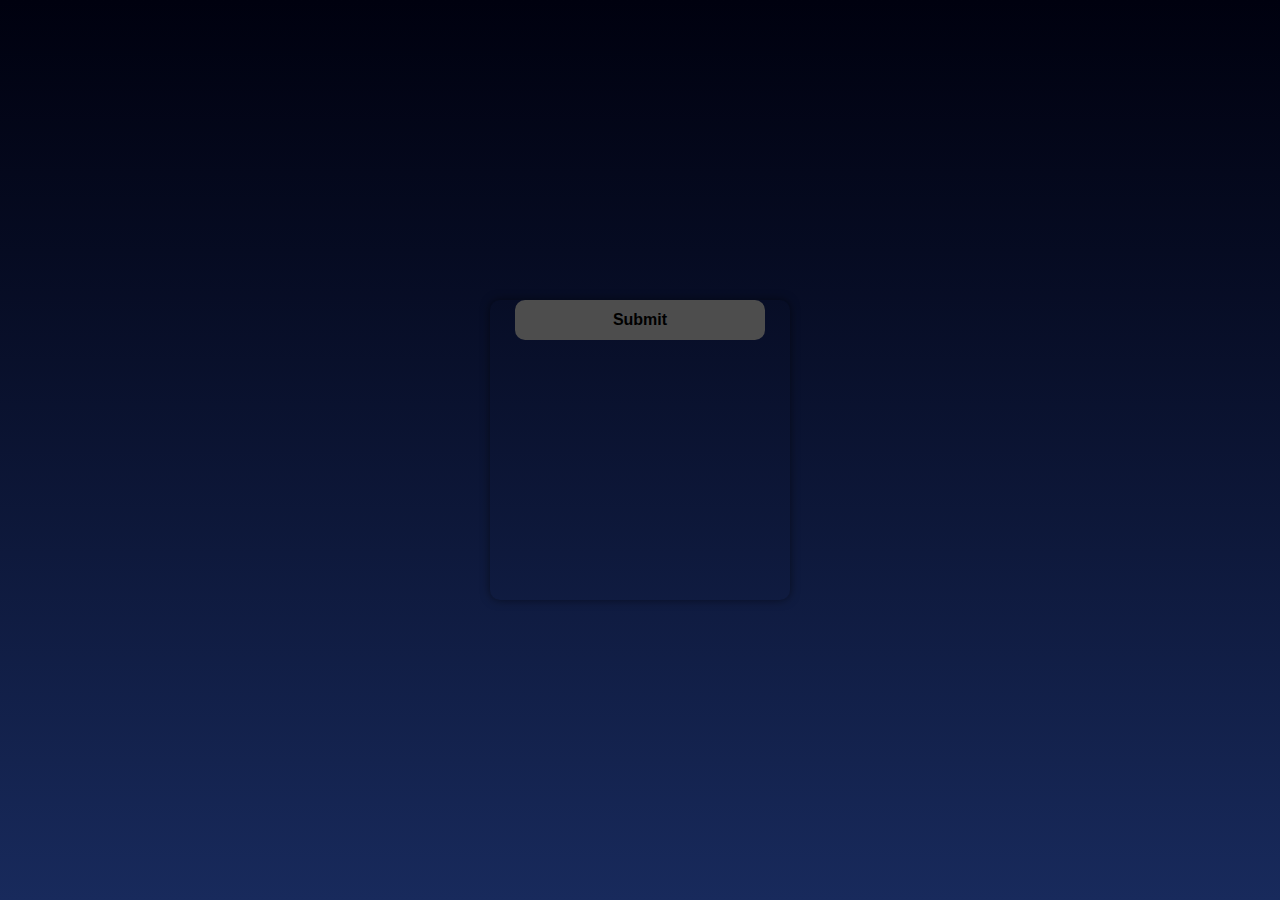
<file: TESTES/2.0/index.html>
<!DOCTYPE html>
<html lang="pt-br">

<head>
    <meta charset="UTF-8">
    <meta name="viewport" content="width=device-width, initial-scale=1.0">
    <title>Document</title>
    <link rel="stylesheet" href="style.css">
</head>

<body>
    <div class="container">
        <input type="submit" id="start">
    </div>
</body>

</html>
</file>
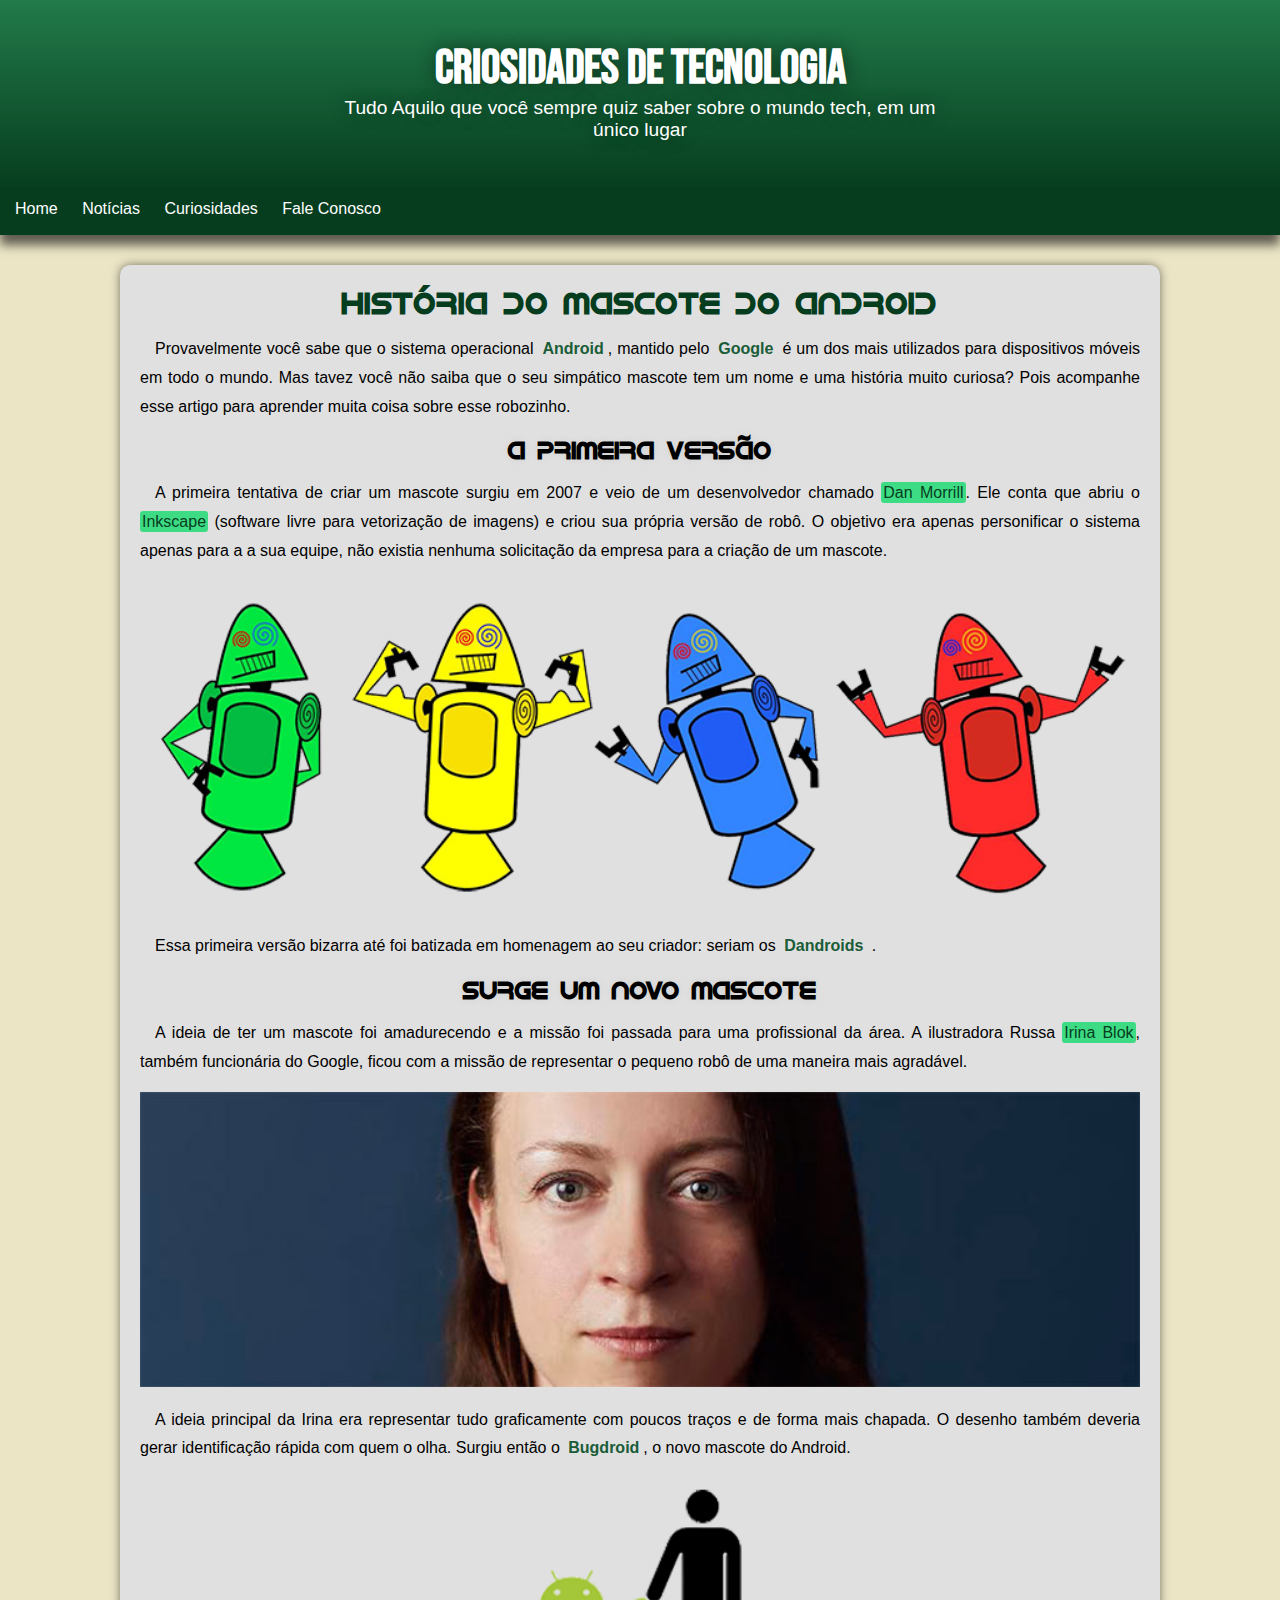
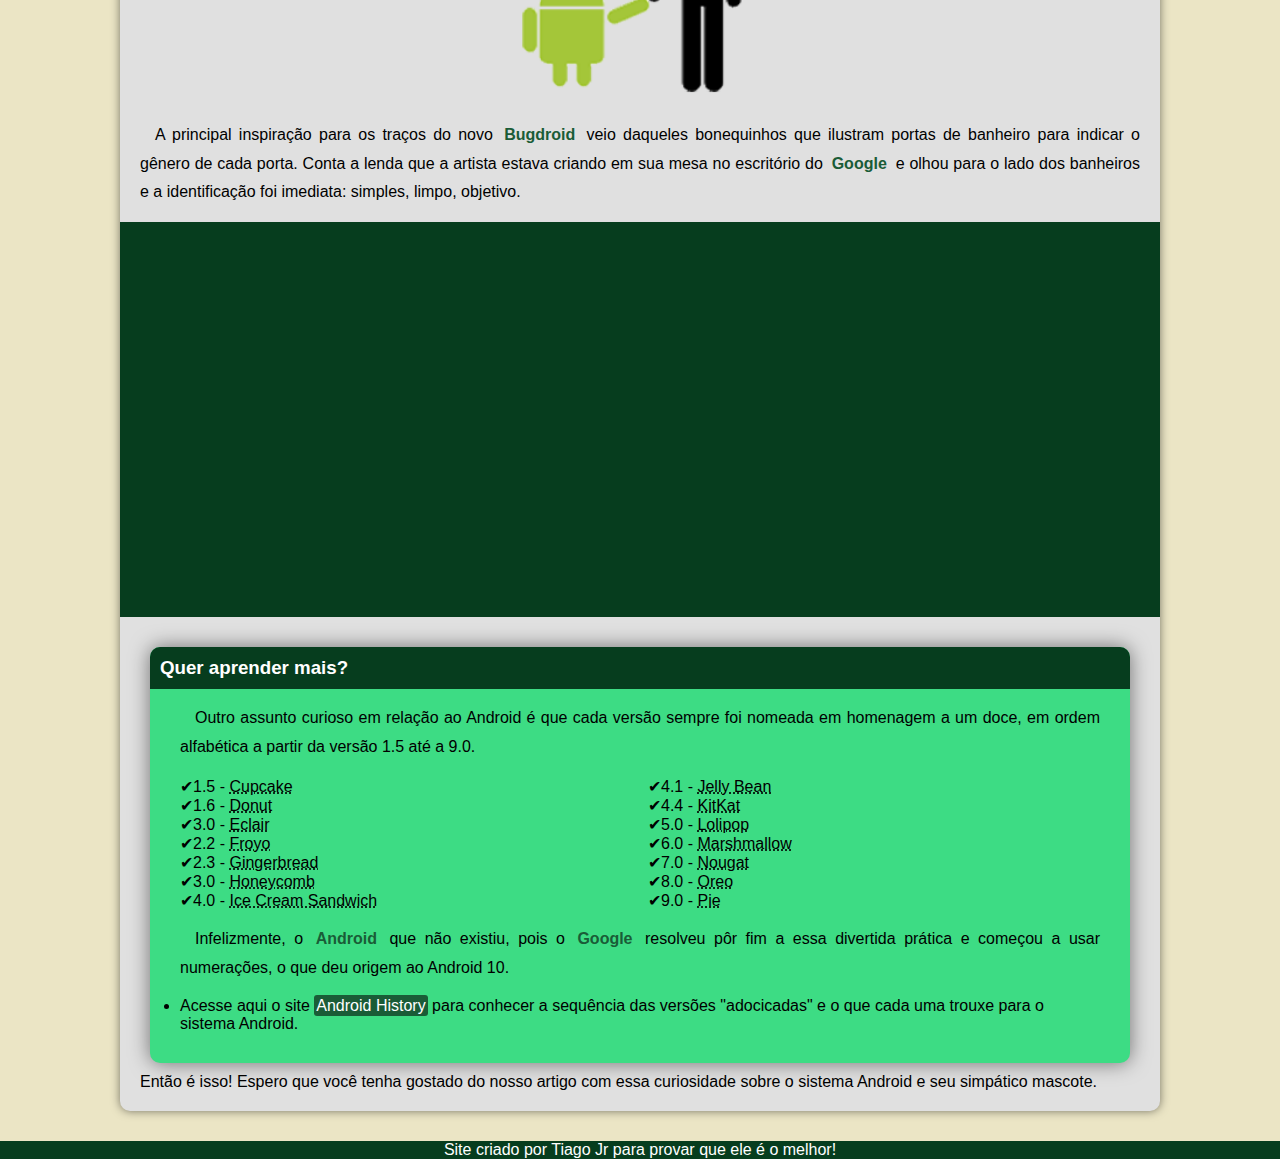
<file: TESTES/Degrade/index.html>
<!DOCTYPE html>
<html lang="pr-br">

<head>
    <meta charset="UTF-8">
    <meta name="viewport" content="width=device-width, initial-scale=1.0">
    <title>Android</title>
    <link rel="stylesheet" href="style.css">
    <link rel="shortcut icon" href="pacote-projeto-d010/imagens/favicon.ico">
</head>

<body>
    <header>
        <h1>Criosidades de Tecnologia</h1>
        <p>Tudo Aquilo que você sempre quiz saber sobre o mundo tech, em um único lugar</p>
    </header>
    <nav>
        <a href="#">Home</a>
        <a href="#">Notícias</a>
        <a href="#">Curiosidades</a>
        <a href="#">Fale Conosco</a>
    </nav>
    <main>
        <article>
            <h1 style="margin-bottom: 10px; font-size: 30px;">História do Mascote do Android</h1>

            <p>Provavelmente você sabe que o sistema operacional <strong>Android</strong>, mantido pelo <strong>Google</strong> é um dos mais utilizados para dispositivos móveis em todo o mundo. Mas tavez você não saiba que o seu simpático mascote tem um
                nome e uma história muito curiosa? Pois acompanhe esse artigo para aprender muita coisa sobre esse robozinho.</p>

            <h2 class="title">A primeira versão</h2>

            <p>
                A primeira tentativa de criar um mascote surgiu em 2007 e veio de um desenvolvedor chamado <a href="https://androidcommunity.com/dan-morrill-shows-us-the-android-mascot-that-almost-was-20130103/" target="_blank">Dan Morrill</a>. Ele conta
                que abriu o <a href="https://inkscape.org/pt-br/" target="_blank">Inkscape</a> (software livre para vetorização de imagens) e criou sua própria versão de robô. O objetivo era apenas personificar o sistema apenas para a a sua equipe, não
                existia nenhuma solicitação da empresa para a criação de um mascote.


            </p>

            <picture>
                <source media="(max-width: 600px)" srcset="pacote-projeto-d010/imagens/dan-droids-pq.png" sizes="">
                <img src="pacote-projeto-d010/imagens/dan-droids.png" alt="Primeiro Mascote Android">
            </picture>

            <p>Essa primeira versão bizarra até foi batizada em homenagem ao seu criador: seriam os <strong>Dandroids</strong> .</p>

            <h2 class="title">Surge um novo mascote</h2>

            <p>A ideia de ter um mascote foi amadurecendo e a missão foi passada para uma profissional da área. A ilustradora Russa <a href="https://www.irinablok.com/android" target="_blank">Irina Blok</a>, também funcionária do Google, ficou com a missão
                de representar o pequeno robô de uma maneira mais agradável.</p>

            <picture>
                <source media="(max-width: 700px)" srcset="pacote-projeto-d010/imagens/irina-blok-pq.jpg" sizes="">
                <img src="pacote-projeto-d010/imagens/irina-blok.jpg" alt="Irina Blok, Criadora do bugdroid">
            </picture>

            <p>A ideia principal da Irina era representar tudo graficamente com poucos traços e de forma mais chapada. O desenho também deveria gerar identificação rápida com quem o olha. Surgiu então o <strong>Bugdroid</strong>, o novo mascote do Android.</p>
            <img src="pacote-projeto-d010/imagens/bugdroid.png" class="png" alt="Bugdroid">
            <p>A principal inspiração para os traços do novo <strong>Bugdroid</strong> veio daqueles bonequinhos que ilustram portas de banheiro para indicar o gênero de cada porta. Conta a lenda que a artista estava criando em sua mesa no escritório do
                <strong>Google</strong> e olhou para o lado dos banheiros e a identificação foi imediata: simples, limpo, objetivo.</p>

            <div class="video">
                <iframe width="700" height="355" src="https://www.youtube.com/embed/l2UDgpLz20M?si=Zmoe_6hSuXd9RWk9" title="YouTube video player" frameborder="0" allow="accelerometer; autoplay; clipboard-write; encrypted-media; gyroscope; picture-in-picture; web-share"
                    referrerpolicy="strict-origin-when-cross-origin" allowfullscreen></iframe>
            </div>

            <aside>
                <h3>Quer aprender mais?</h3>
                <p>Outro assunto curioso em relação ao Android é que cada versão sempre foi nomeada em homenagem a um doce, em ordem alfabética a partir da versão 1.5 até a 9.0.</p>
                <ul>
                    <li>1.5 - <abbr title="Bolo de copo">Cupcake </abbr></li>
                    <li>1.6 - <abbr title="Rosquinha">Donut </abbr></li>
                    <li>3.0 - <abbr title="Bomba">Eclair </abbr></li>
                    <li>2.2 - <abbr title="Iogurte Congelado">Froyo </abbr></li>
                    <li>2.3 - <abbr title="Biscoito de Gengibre">Gingerbread </abbr></li>
                    <li>3.0 - <abbr title="Favo de Mel"> Honeycomb </abbr></li>
                    <li>4.0 - <abbr title="Sanduíche de Sorvete">Ice Cream Sandwich </abbr></li>
                    <li>4.1 - <abbr title="Jujuba">Jelly Bean </abbr></li>
                    <li>4.4 - <abbr title="KitKat">KitKat </abbr></li>
                    <li>5.0 - <abbr title="Pirulito">Lolipop </abbr></li>
                    <li>6.0 - <abbr title="Marshmallow">Marshmallow </abbr></li>
                    <li>7.0 - <abbr title="Torrone">Nougat </abbr></li>
                    <li>8.0 - <abbr title="Oreo">Oreo </abbr></li>
                    <li>9.0 - <abbr title="Torta">Pie</abbr></li>
                </ul>
                <p>
                    Infelizmente, o <strong>Android</strong> que não existiu, pois o <strong>Google</strong> resolveu pôr fim a essa divertida prática e começou a usar numerações, o que deu origem ao Android 10.
                </p>

                <li>
                    Acesse aqui o site <a href="https://www.android.com/intl/en_uk/history/#/donut" target="_blank">Android History</a> para conhecer a sequência das versões "adocicadas" e o que cada uma trouxe para o sistema Android.
                </li>
            </aside>


            Então é isso! Espero que você tenha gostado do nosso artigo com essa curiosidade sobre o sistema Android e seu simpático mascote.
        </article>

    </main>
    <footer>
        <p style="text-align: center;">Site criado por Tiago Jr para provar que ele é o melhor!</p>
    </footer>
</body>

</html>
</file>
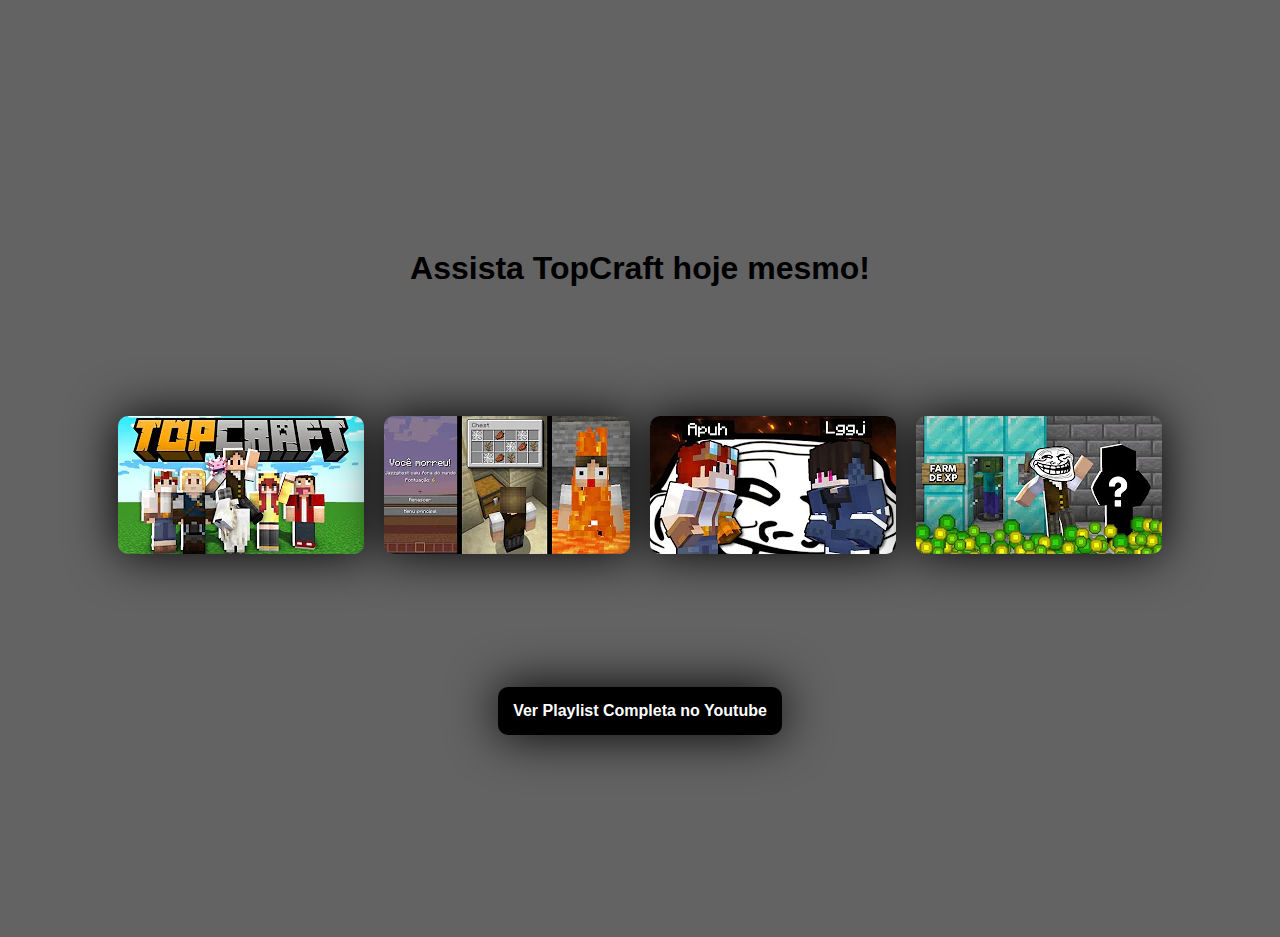
<file: TESTES/Reprodução de Aúdio/index.html>
<!DOCTYPE html>
<html lang="pt-br">

<head>
    <meta charset="UTF-8">
    <meta name="viewport" content="width=device-width, initial-scale=1.0">
    <title>Reprodução de Aúdio</title>
    <link rel="stylesheet" href="style.css">
</head>

<body>

    <h1>Assista TopCraft hoje mesmo!</h1>

    <div class="videos">
        <a href="videos/capa01.html"><img src="Capas/Capa01.jpg" alt=""></a>
        <a href="videos/capa02.html"><img src="Capas/Capa02.jpg" alt=""></a>
        <a href="videos/capa03.html"><img src="Capas/Capa03.jpg" alt=""></a>
        <a href="videos/capa04.html"><img src="Capas/Capa04.jpg" alt=""></a>
    </div>
    <div class="link-playlist">
        <a href="https://youtube.com/playlist?list=PLtZBoAYwtOdbMSRy8a58viejD26TyeLu2&si=-XJeJVMlNP_0LFGY" target="_blank" rel="external">Ver Playlist Completa no Youtube</a>
    </div>

</body>

</html>
</file>
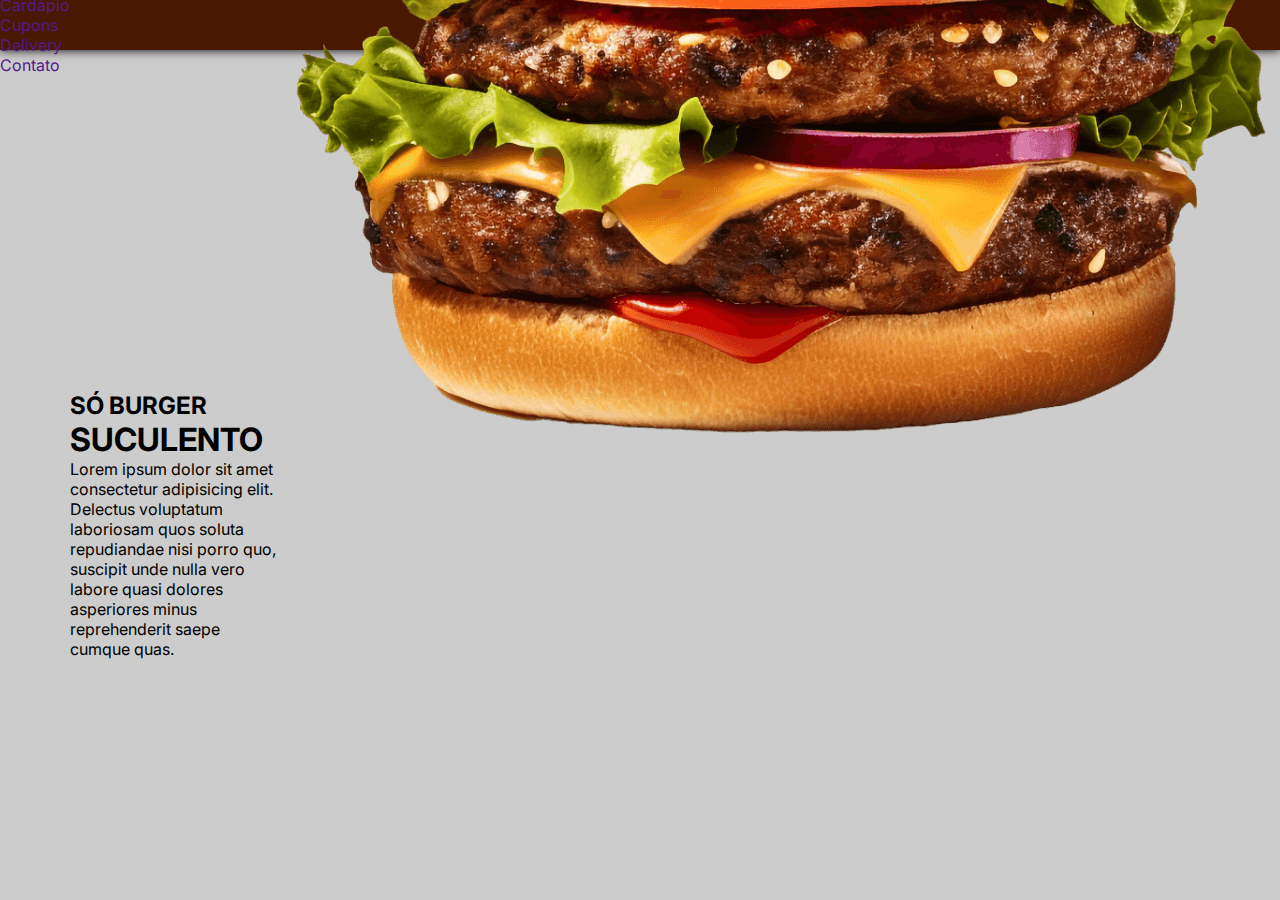
<file: TESTES/Teste/index.html>
<!DOCTYPE html>
<html lang="pt-br">

<head>
    <meta charset="UTF-8">
    <meta name="viewport" content="width=device-width, initial-scale=1.0">
    <title>Home Page</title>
    <link rel="stylesheet" href="style.css">
</head>

<body>

    <div class="top-bar">
        <nav>
            <a href="">Home</a>
            <a href="">Cardápio</a>
            <a href="">Cupons</a>
            <a href="">Delivery</a>
            <a href="">Contato</a>
        </nav>
        <div class="text">
            <h2>SÓ BURGER</h2>
            <h1>SUCULENTO</h1>
            <p>Lorem ipsum dolor sit amet consectetur adipisicing elit. Delectus voluptatum laboriosam quos soluta repudiandae nisi porro quo, suscipit unde nulla vero labore quasi dolores asperiores minus reprehenderit saepe cumque quas.</p>
        </div>
        <div class="container-img">
            <img src="images/home-burger.png" alt="">
        </div>
    </div>

</body>

</html>
</file>
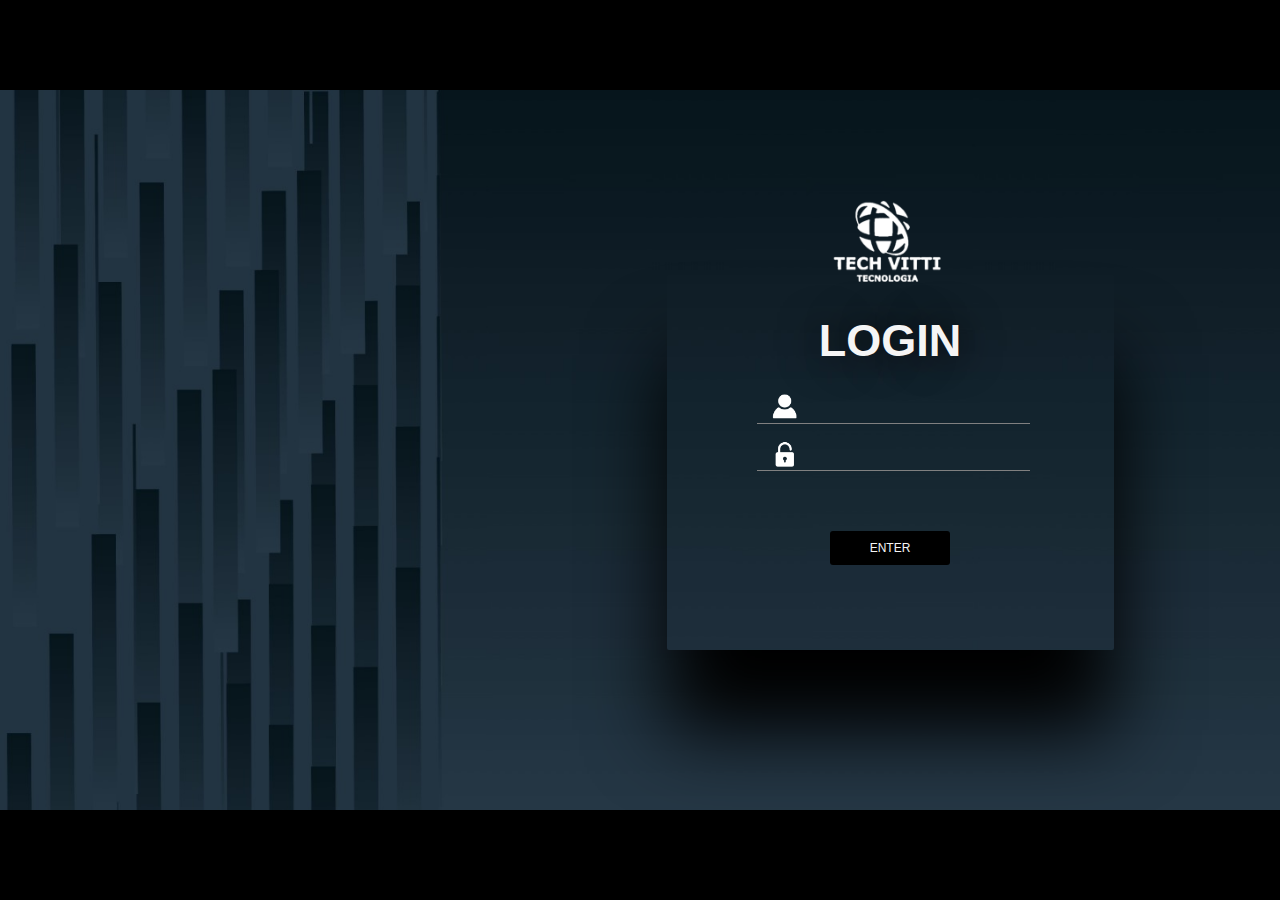
<file: TESTES/TesteLogin/index.html>
<!DOCTYPE html>
<html lang="pt-br">

<head>
    <meta charset="UTF-8">
    <meta name="viewport" content="width=device-width, initial-scale=1.0">
    <title>Teste Login</title>
    <link rel="stylesheet" href="css/index.css">
</head>

<body>
    <main>
        <div class="box-degrade">

            <div class="form-login">
                <div class="img-log">
                    <img src="img/logo.png" alt="logo" width="220">
                </div>
                <form action="" id="login">

                    <h1>LOGIN</h1>
                    <div class="input-single">
                        <!-- <i class="fa fa-windows"></i> -->
                        <input type="text" name="" id="name-box" class="input" maxlength="17">
                        <img for="name-box" src="img/icon-user.png" alt="" width="60">
                    </div>
                    <div class="input-single">
                        <input type="text" name="" id="key-box" class="input" maxlength="17">
                        <!-- <i class="fa fa-unlock"></i> -->
                        <img for="name-box" src="img/icon-key.png" alt="" width="60">
                    </div>
                    <div class="alert">
                        <label for="" id="laber-alert"></label>
                    </div>
                    <div class="btn">
                        <input type="submit" value="ENTER" onclick="logar(); return false">
                        <!-- <input type="submit" value="ENTRAR"> -->
                    </div>
                </form>
            </div>
        </div>
    </main>

    <script>
        function logar() {
            var login = document.getElementById('name-box').value
            var senha = document.getElementById('key-box').value

            if (login == "Tiago" && senha == "1234") {
                location.href = "index2.html"
            } else {
                alert("USUÁRIO OU SENHA INCORRETOS");

            }

        }
    </script>

</body>

</html>
</file>
<file: TESTES/2.0/style.css>
* {
    margin: 0;
    padding: 0;
}

body {
    display: flex;
    height: 100vh;
    background-repeat: no-repeat;
    background-image: linear-gradient(180deg, #00010f, 30rem, #182a5c);
}

.container {
    display: flex;
    width: 300px;
    height: 300px;
    border-radius: 10px;
    box-shadow: 0 0 10px rgba(0, 0, 0, 0.507);
    margin: auto;
    justify-content: center;
}

.container input {
    width: 250px;
    height: 40px;
    justify-content: center;
    align-items: center;
    border: none;
    border-radius: 10px;
    outline: 0;
    font-size: 16px;
    font-weight: 600;
    background-color: #4d4d4d;
}
</file>
<file: TESTES/Degrade/style.css>
@charset "UTF-8";
        @import url('https://fonts.googleapis.com/css2?family=Bebas+Neue&family=Inter:ital,opsz,wght@0,14..32,100..900;1,14..32,100..900&family=Montserrat:ital,wght@0,100..900;1,100..900&family=Poppins:ital,wght@0,100;0,200;0,300;0,400;0,500;0,600;0,700;0,800;0,900;1,100;1,200;1,300;1,400;1,500;1,600;1,700;1,800;1,900&display=swap');
        * {
            margin: 0;
            padding: 0;
        }
        
        @font-face {
            font-family: 'Android';
            src: url('idroid.otf') format('opentype');
            font-weight: normal;
        }
        
         :root {
            --color01: #ebe5c5;
            --color02: #83e1ad;
            --color03: #3ddc84;
            --color04: #2fa866;
            --color05: #1a5c37;
            --color06: #063d1e;
            --font-default: Arial, Verdana, Helvetica, sans-serif;
            --font-destaque: 'Bebas Neue';
            --font-android: 'Android', cursive;
        }
        
        body {
            background-color: var(--color01);
            font-family: var(--font-default);
        }
        
        header {
            background-image: linear-gradient(180deg, #227a4a, #063d1e);
            min-height: 150px;
            padding-top: 40px;
            z-index: 99;
        }
        
        header>h1 {
            color: white;
            font-family: var(--font-destaque);
            text-align: center;
            font-size: 3rem;
            text-shadow: 0 0 20px rgba(0, 0, 0, 0.493);
            margin-top: 0px;
        }
        
        header>p {
            color: white;
            text-shadow: 0 0 20px rgba(0, 0, 0, 0.493);
            text-align: center;
            font-size: 1.2rem;
            font-family: var(--font-default);
            max-width: 600px;
            margin: auto;
        }
        
        nav {
            background-color: var(--color06);
            min-height: 25px;
            padding: 10px;
            padding: 10px;
            box-shadow: 0px 10px 10px rgba(0, 0, 0, 0.603);
            z-index: 0;
        }
        
        nav a {
            text-decoration: none;
            color: white;
            border-radius: 5px;
            margin-right: 10px;
            padding: 5px;
            transition: 0.2s;
        }
        
        nav a:hover {
            background-color: #1a5c37;
        }
        
        main {
            margin: auto;
            margin-bottom: 30px;
            margin-top: 30px;
            border-radius: 10px;
            padding: 20px;
            min-width: 300px;
            max-width: 1000px;
            background-color: #e0e0e0;
            box-shadow: 0 0 10px rgba(0, 0, 0, 0.500);
        }
        
        main img {
            width: 100%;
        }
        
        main img.png {
            max-width: 350px;
            display: block;
            margin: auto;
        }
        
        main h1 {
            color: var(--color06);
            font-family: var(--font-android);
            text-align: center;
        }
        
        main h2 {
            font-family: var(--font-android);
            margin: 5px;
            text-shadow: 0 0 10px #00000010;
            text-align: center;
        }
        
        main p {
            margin: 15px 0;
            text-align: justify;
            text-indent: 15px;
            line-height: 1.8rem;
        }
        
        main p>a {
            text-decoration: none;
            color: #063d1e;
            background-color: #3ddc84;
            padding: 2px;
            border-radius: 3px;
            transition: .2s;
        }
        
        main p>a:hover {
            color: var(--color01);
            background-color: #1a5c37;
        }
        
        main strong {
            color: #1a5c37;
            border-radius: 5px;
            padding: 4px;
        }
        
        main iframe {
            margin: auto;
        }
        
        aside {
            background-color: var(--color03);
            padding: 30px;
            border-radius: 10px;
            margin: 10px;
            max-width: 950px;
            box-shadow: 0 0 20px rgba(0, 0, 0, 0.505);
        }
        
        aside>ul {
            list-style-type: '\2714';
            list-style-position: inside;
            columns: 2;
        }
        
        aside>h3 {
            background-color: var(--color06);
            padding: 10px;
            color: white;
            margin: -30px -30px 0 -30px;
            border-radius: 10px 10px 0 0;
            /* border-top-left-radius: 10px;
    border-top-right-radius: 10px; */
        }
        
        aside li>a {
            text-decoration: none;
            color: white;
            background-color: #1a5c37;
            padding: 2px;
            border-radius: 3px;
        }
        
        aside li>a:hover {
            color: var(--color05);
            background-color: #1a5c37;
            text-decoration: underline;
            background-color: transparent;
        }
        
        footer {
            background-color: var(--color06);
            color: white;
        }
        
        div.video {
            display: flex;
            background-color: var(--color06);
            margin: 0px -20px 30px -20px;
            padding: 20px;
            justify-content: center;
            align-items: center;
        }
        
         ::-webkit-scrollbar {
            background: transparent;
        }
        
         ::-webkit-scrollbar-thumb {
            background-color: var(--color04);
            border-radius: 10px;
        }
</file>
<file: TESTES/Reprodução de Aúdio/style.css>
* {
    margin: 0;
    padding: 0;
    font-family: Arial, Helvetica, sans-serif;
}

body {
    width: 100%;
    height: 100vh;
    background-color: rgb(99, 99, 99);
    align-items: center;
    justify-content: center;
}

h1 {
    position: relative;
    text-align: center;
    top: 250px;
}

.videos {
    display: flex;
    width: 100%;
    height: 100vh;
    justify-content: center;
    align-items: center;
}

.videos a {
    padding: 10px;
    transition: 0.3s;
}

.videos a img {
    border-radius: 10px;
    box-shadow: 0 0 50px rgb(0, 0, 0);
    transition: 0.2s;
}

.videos a img:hover {
    min-width: 325px;
    transition: 0.2s;
    box-shadow: 0 0 50px rgb(255, 255, 255);
}

.link-playlist {
    position: relative;
    display: flex;
    justify-content: center;
    top: -250px;
}

.link-playlist a {
    padding: 15px;
    background-color: black;
    color: white;
    text-decoration: none;
    font-weight: bold;
    border-radius: 10px;
    box-shadow: 0 0 50px #000;
    transition: 0.2s;
}

.link-playlist a:hover {
    background-color: white;
    color: #000;
    box-shadow: 0 0 50px #fff;
}
</file>
<file: TESTES/Teste/style.css>
@import url('https://fonts.googleapis.com/css2?family=Inter:ital,opsz,wght@0,14..32,100..900;1,14..32,100..900&family=Montserrat:ital,wght@0,100..900;1,100..900&family=Poppins:ital,wght@0,100;0,200;0,300;0,400;0,500;0,600;0,700;0,800;0,900;1,100;1,200;1,300;1,400;1,500;1,600;1,700;1,800;1,900&display=swap');
* {
    margin: 0;
    padding: 0;
}

body {
    font-family: "Inter", sans-serif;
    background-color: #ccc;
}

.top-bar {
    display: flex;
    justify-content: center;
    align-items: center;
    width: 100%;
    height: 50px;
    background-color: #481800;
    box-shadow: 0 0 10px #000;
}

.top-bar a {
    text-decoration: none;
    width: 80px;
    height: 30px;
    margin-top: 10px;
}

.text {
    position: relative;
    top: 500px;
}
</file>
<file: TESTES/TesteLogin/css/index.css>
@import url('https://fonts.googleapis.com/css2?family=Outfit:wght@100;200;300;400;500;600;700;800;900&display=swap');

/* linear-gradient(180deg, #000000, #223441, #000000); */

* {
    margin: 0;
    padding: 0;
    box-sizing: 0;
    font-family: sans-serif
}

body {
    width: 100%;
    height: 100vh;
    background-position: center;
    background-repeat: no-repeat;
    background-color: #000000;
    background-image: url(fundo02.jpg);
    background-size: 100%;
    display: flex;
    align-items: center;
    justify-content: center;
}

.form-login {
    position: relative;
    max-width: 1280px;
    top: -100px;
    left: 250px;
    margin: 0 auto;
    align-items: center;
    bottom: 10px;
    /* left: 220px; */
}

form[id="login"] {
    align-items: center;
    background-color: transparent;
    box-shadow: 0 80px 80px black;
    padding: 100px;
    max-width: 500px;
    height: 175px;
    border: none;
    border-radius: 2px;
}

h1 {
    text-shadow: 0 0 40px rgb(0, 0, 0);
    position: relative;
    text-align: center;
    top: -60px;
    color: whitesmoke;
    font-family: sans-serif;
    font-size: 45px;
}

.form-login .input-single {
    position: relative;
    margin: 0px 0;
    top: -50px;
    right: 10px;
}

.input {
    color: whitesmoke;
    background-color: transparent;
    width: 100%;
    border: 0;
    border-bottom: 1px solid gray;
    padding: 13px;
    font-size: 17px;
    outline: 0;
    text-align: center;
}

.btn {
    width: 100%;
    text-align: center;
}

form input[type=submit] {
    margin: 10px 0;
    padding: 10px 40px;
    border: 3px;
    border-radius: 3px;
    background-color: black;
    color: whitesmoke;
    font-size: 12px;
}

form input[type=submit]:hover {
    background-color: whitesmoke;
    color: black;
    box-shadow: 0 0 10px whitesmoke;
}

form a {
    text-decoration: none;
    margin: 10px 0;
    padding: 10px 40px;
    border: 3px;
    border-radius: 3px;
    background-color: black;
    color: whitesmoke;
    font-size: 12px;
    transition: 0.2s;
}

form a:hover {
    background-color: whitesmoke;
    color: #000000;
    box-shadow: 0 0 10px whitesmoke;
}

.img-log {
    position: relative;
    left: 110px;
    top: 90px;
    box-shadow: #000000;
}

.form-background {
    position: relative;
    right: auto;
    top: 300px;
}

.input-single img {
    position: absolute;
    right: 190px;
    bottom: -17px;
    color: #ffffff;
}

.alert label {
    position: relative;
    top: -35px;
    text-align: center;
    left: 53px;
    color: rgb(235, 44, 44);
    font-size: 10px;
    text-shadow: 0 0 30px rgb(235, 44, 44);
    visibility: collapse;
}
</file>
